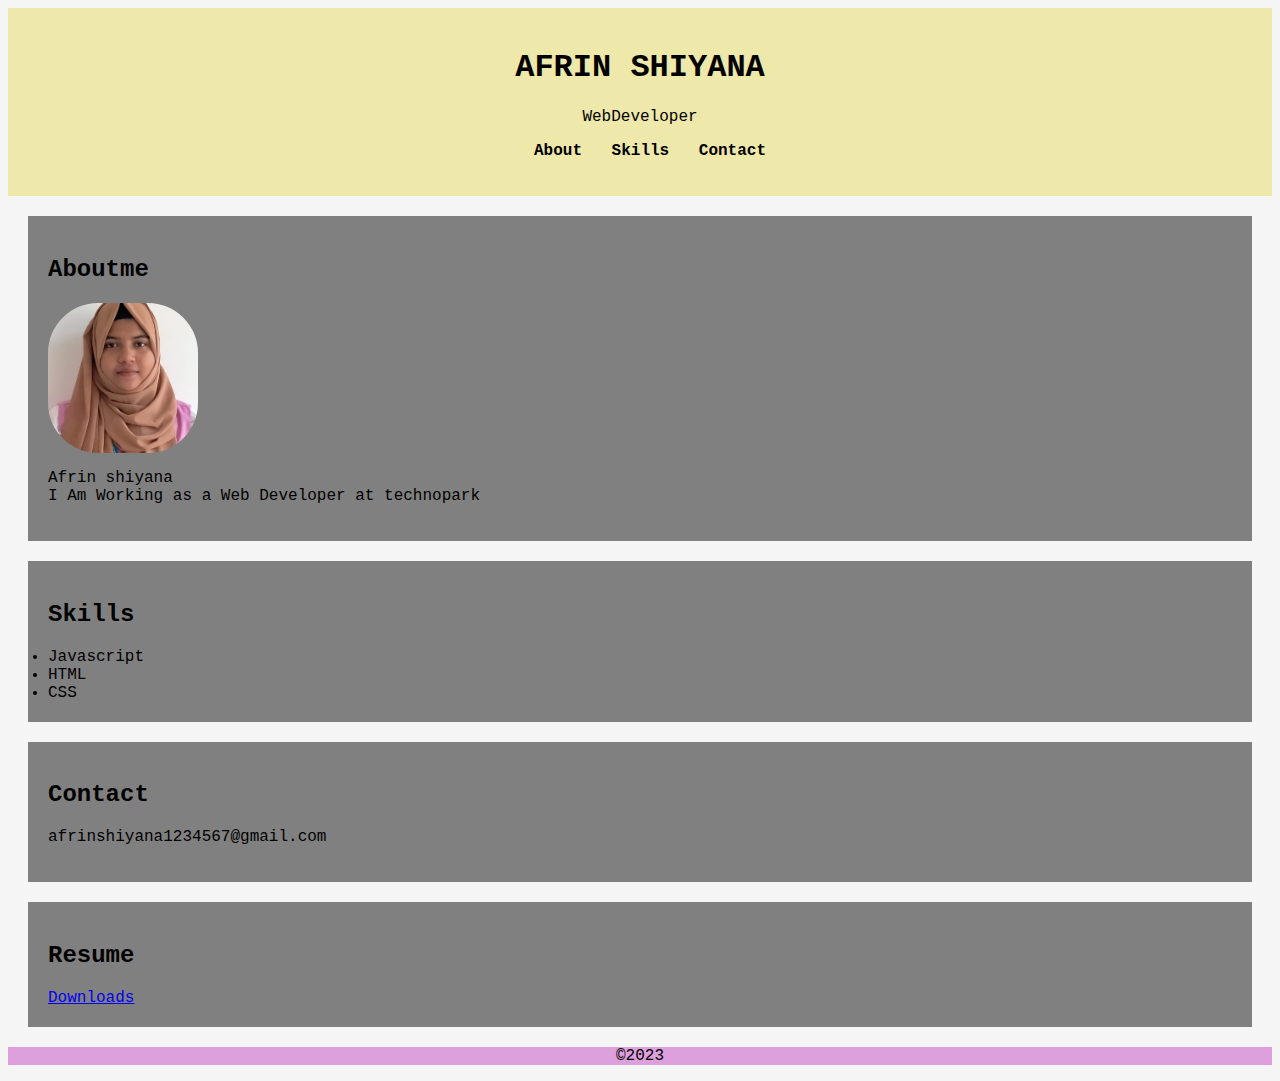
<file: index.html>
<!DOCTYPEhtml>
<html lang="en">
<head>
<meta charset="UTF-8">
<meta name="viewport"content="width=device-width, initial-scale=1.0">
<title>Document</title>
<link rel="stylesheet" href="style.css">
</head>
<body>
<header>
<h1>AFRIN SHIYANA
</h1>
<p>WebDeveloper</p>
<nav>
<ul>
<li>
<a href="#about">About</a>
</li>
<li>
<a href="#Skills">Skills</a>
</li>
<li>
<a href="#contact">Contact</a>
</li>
</ul>
</nav>
</header>
<section id="#about">
<h2>
Aboutme
</h2>
<img src="IMG-20231021-WA0027.jpg" alt="ii"class="profile">
<p>Afrin shiyana<br>I Am Working as a Web Developer at technopark</p>
</section>
<section id="Skills">
<h2>Skills</h2>
<divclass="project">
<li>Javascript</li>
<li>HTML</li>
<li>CSS</li>
</div>
</section>
<section id="#contact">
<h2>Contact</h2>
<p>afrinshiyana1234567@gmail.com</p>
</section>
<section id="#Resume">
<h2>Resume</h2>
<a href="Resume.pdf">Downloads</a>
</section>
<footer>
<p>&copy;2023</p>
</footer>
</body>
</html>
</file>
<file: style.css>
CSS
*{
margin:0;
padding:0;
}
body{
background-color: whitesmoke;
font-family:'CourierNew', Courier,monospace;
}
header{
background-color:palegoldenrod;
color:black;
text-align:center;
padding:20px;
}
nav ul{
list-style-type: none;
text-align:center;
}
nav ul li{
display: inline;
margin-right:20px;
}
nav a{
text-decoration: none;
color:black;
font-weight: bold;
}
.profile{
display: block;
margin:0auto;
width:150px;
height:150px;
border-radius:50px;
object-fit:cover;
border:3pxsolid white
}
section{
margin:20px;
padding:20px;
background-color:grey;
box-shadow:0px0px 10pxrgba(0,0,0,0.1);
}
.project{
margin-bottom:20px;
}
.project h3{
color: #000;
}
footer{
text-align:center;
padding:0;
background-color:plum;
color:black;
}
</file>
